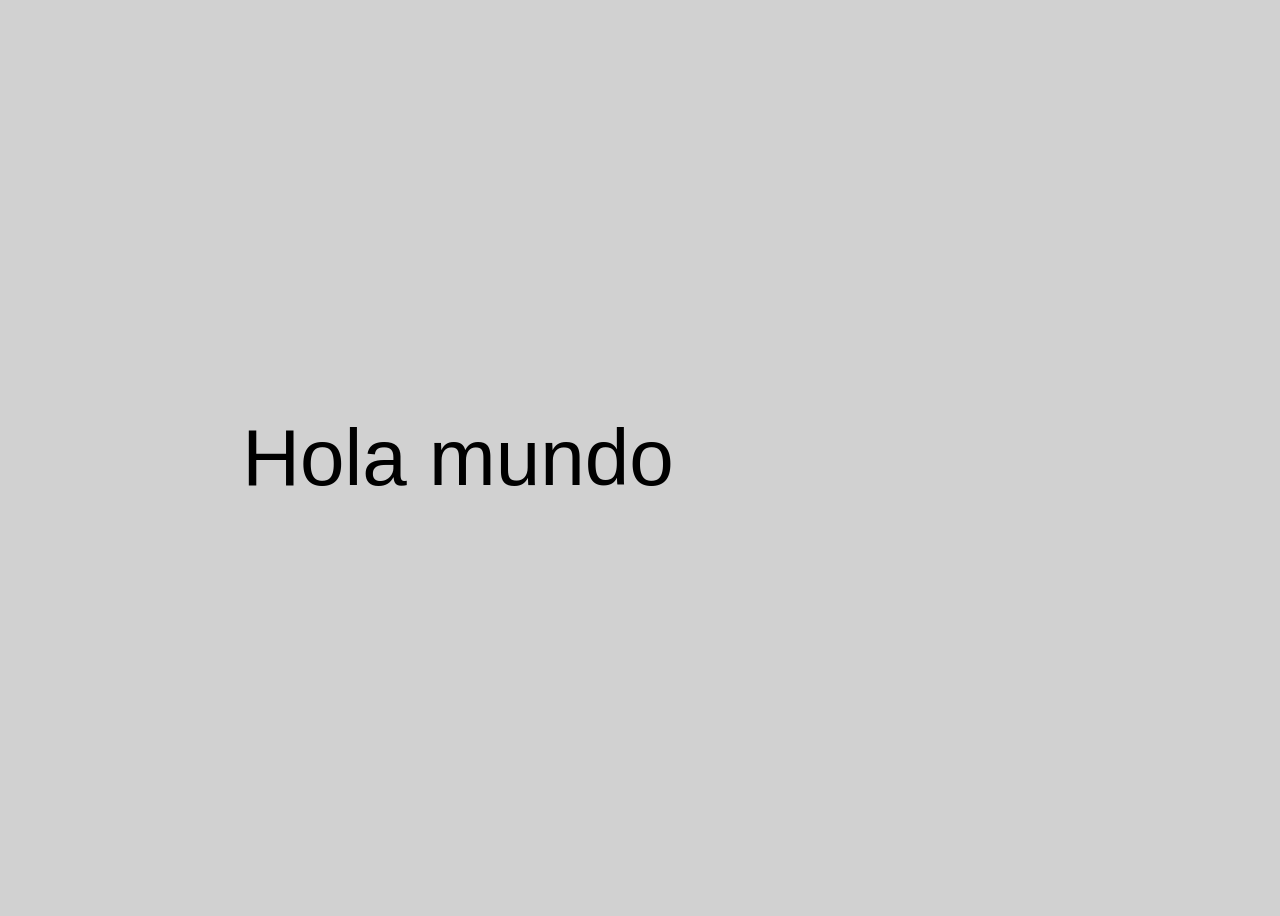
<file: index.html>
<!DOCTYPE html>
<html lang="en">
<head>
    <meta charset="UTF-8">
    <meta name="viewport" content="width=device-width, initial-scale=1.0">
    <title>Pokemon WebApp</title>
    <link rel="stylesheet" href="style.css">
</head>
<body>
    <span>Hola mundo</span>
</body>
</html>
</file>
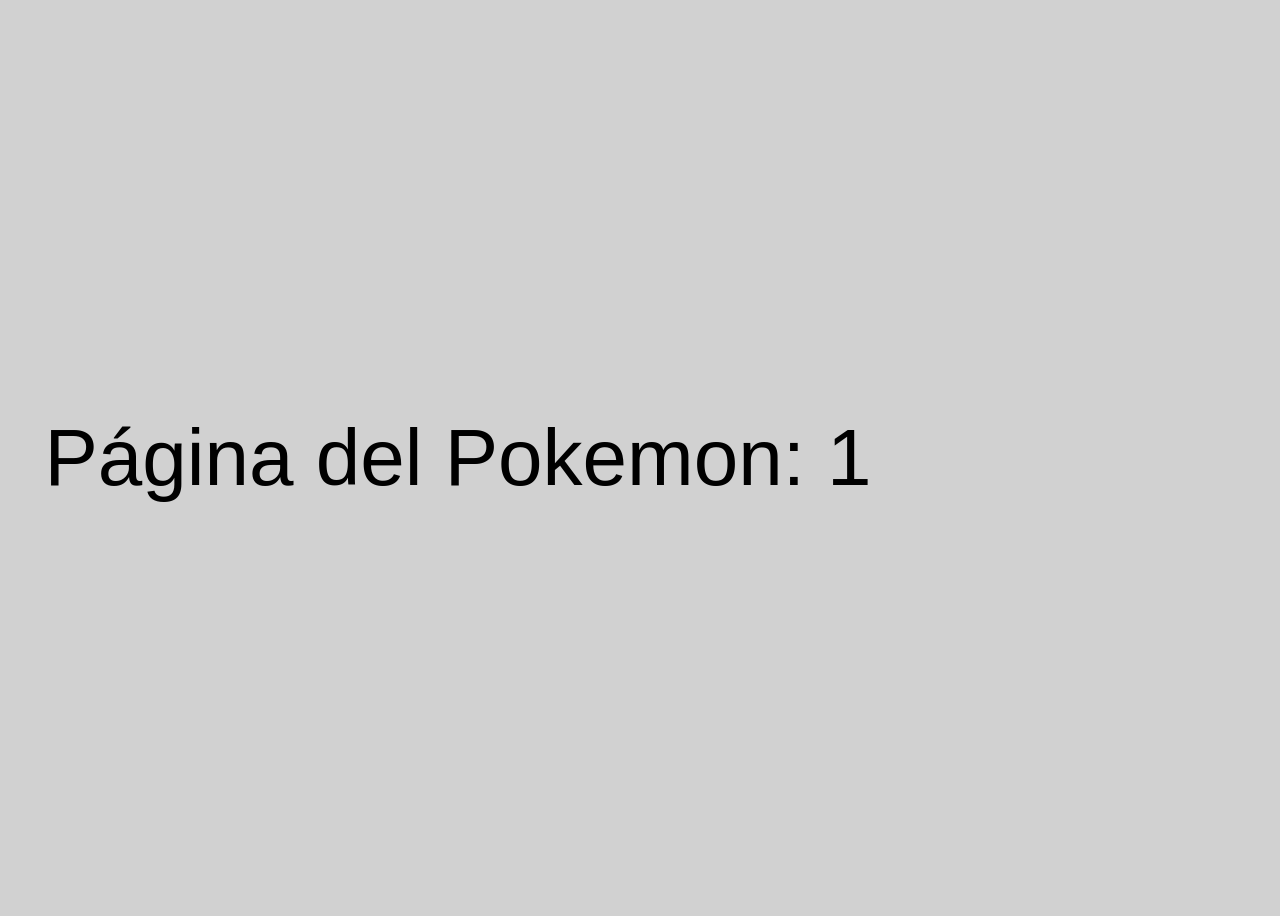
<file: pokemons/1/index.html>
<!DOCTYPE html>
<html lang="en">
<head>
    <meta charset="UTF-8">
    <meta name="viewport" content="width=device-width, initial-scale=1.0">
    <title>Pokemon WebApp</title>
    <link rel="stylesheet" href="../../style.css">
</head>
<body>
    <span>Página del Pokemon: 1</span>
</body>
</html>
</file>
<file: style.css>
body {
    background-color: rgb(209, 209, 209);
    display: flex;
    width: 100vh;
    height: 100vh;
    justify-content: center;
    align-items: center;
    font-family: Arial, Helvetica, sans-serif;
}

span {
    font-size: 5rem;
}
</file>
